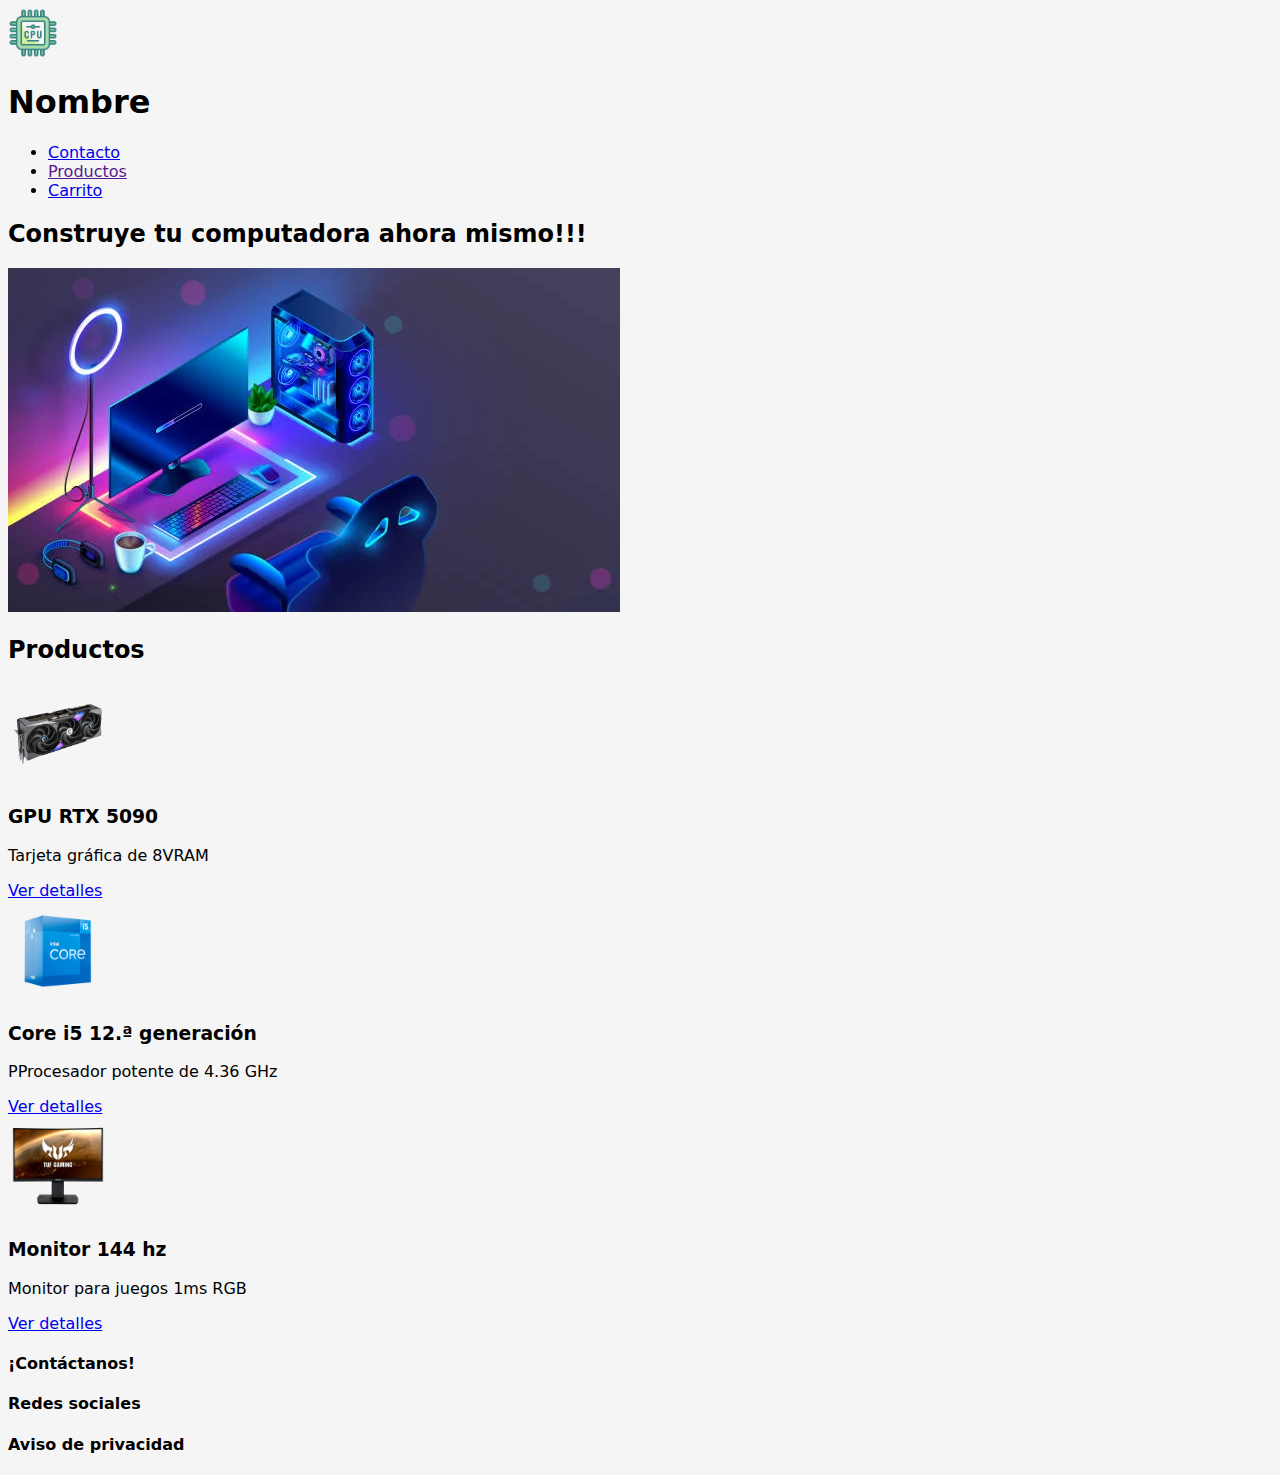
<file: index.html>
<!doctype html>
<html lang="en">

<head>
  <meta charset="utf-8">
  <meta name="viewport" content="width=device-width, initial-scale=1">
  <title>Inicio | s/n</title>
  <link href="https://cdn.jsdelivr.net/npm/bootstrap@5.3.8/dist/css/bootstrap.min.css" rel="stylesheet"
    integrity="sha384-sRIl4kxILFvY47J16cr9ZwB07vP4J8+LH7qKQnuqkuIAvNWLzeN8tE5YBujZqJLB" crossorigin="anonymous">

  <!-- <link rel="icon" href="./assets/procesador.png" /> -->
  <link rel="stylesheet" href="./css/main.css" />

  <!-- <link rel="preconnect" href="https://fonts.googleapis.com" />
  <link rel="preconnect" href="https://fonts.gstatic.com" crossorigin />
  <link
    href="https://fonts.googleapis.com/css2?family=Quicksand:wght@300..700&family=Raleway:ital,wght@0,100..900;1,100..900&display=swap"
    rel="stylesheet" /> -->

  <!-- <link rel="preconnect" href="https://fonts.googleapis.com" />
  <link rel="preconnect" href="https://fonts.gstatic.com" crossorigin />
  <link href="https://fonts.googleapis.com/css2?family=Roboto+Condensed:ital,wght@0,100..900;1,100..900&display=swap"
    rel="stylesheet" /> -->
</head>

<body>
  <!-- Barra de navegación -->
  <header>
    <nav id="navBar">
      <img src="./assets/procesador.png" alt="Logo de negocio" width="50" />
      <h1 id="mainTitle" class="pageTitle">Nombre</h1>

      <ul id="navLinks">
        <li class="navBarItem"><a href="./contacto.html">Contacto</a></li>
        <li class="navBarItem"><a href="">Productos</a></li>
        <li class="navBarItem"><a href="./carrito.html">Carrito</a></li>
      </ul>
    </nav>
  </header>

  <!-- Sección Hero -->
  <section>
    <h2 class="pageTitle">Construye tu computadora ahora mismo!!!</h2>
    <img src="./assets/escritorio-gamer-hero.webp" alt="Banner con escritorio gamer neón" />
  </section>

  <!-- Sección de productos -->
  <main>
    <section>
      <h2 class="pageTitle">Productos</h2>

      <div class="productRow">
        <div class="cardProduct">
          <img src="./assets/terjeta-grafica.webp" alt="Tarjeta gráfica" width="100" />
          <h3 class="pageTitle">GPU RTX 5090</h3>
          <p>Tarjeta gráfica de 8VRAM</p>
          <a href="https://www.nvidia.com/es-la/geforce/graphics-cards/50-series/rtx-5090/" target="_blank">Ver
            detalles</a>
        </div>

        <div class="cardProduct">
          <img src="./assets/corei5.png" alt="Procesador" width="100" />
          <h3 class="pageTitle">Core i5 12.ª generación</h3>
          <p>PProcesador potente de 4.36 GHz</p>
          <a href="https://www.intel.la/content/www/xl/es/products/sku/134586/intel-core-i512400-processor-18m-cache-up-to-4-40-ghz/specifications.html"
            target="_blank">Ver detalles</a>
        </div>

        <div class="cardProduct">
          <img src="./assets/monitor.webp" alt="Monitor" width="100" />
          <h3 class="pageTitle">Monitor 144 hz</h3>
          <p>Monitor para juegos 1ms RGB</p>
          <a href="https://www.asus.com/mx/displays-desktops/monitors/tuf-gaming/tuf-gaming-vg279q1r/"
            target="_blank">Ver detalles</a>
        </div>
      </div>
    </section>
  </main>

  <!-- Pie de página -->
  <footer>
    <section>
      <h4 class="pageTitle">¡Contáctanos!</h4>
    </section>

    <section>
      <h4 class="pageTitle">Redes sociales</h4>
    </section>

    <section>
      <h4 class="pageTitle">Aviso de privacidad</h4>
    </section>
  </footer>
  <script src="https://cdn.jsdelivr.net/npm/bootstrap@5.3.8/dist/js/bootstrap.bundle.min.js"
    integrity="sha384-FKyoEForCGlyvwx9Hj09JcYn3nv7wiPVlz7YYwJrWVcXK/BmnVDxM+D2scQbITxI"
    crossorigin="anonymous"></script>
</body>
</body>

</html>
</file>
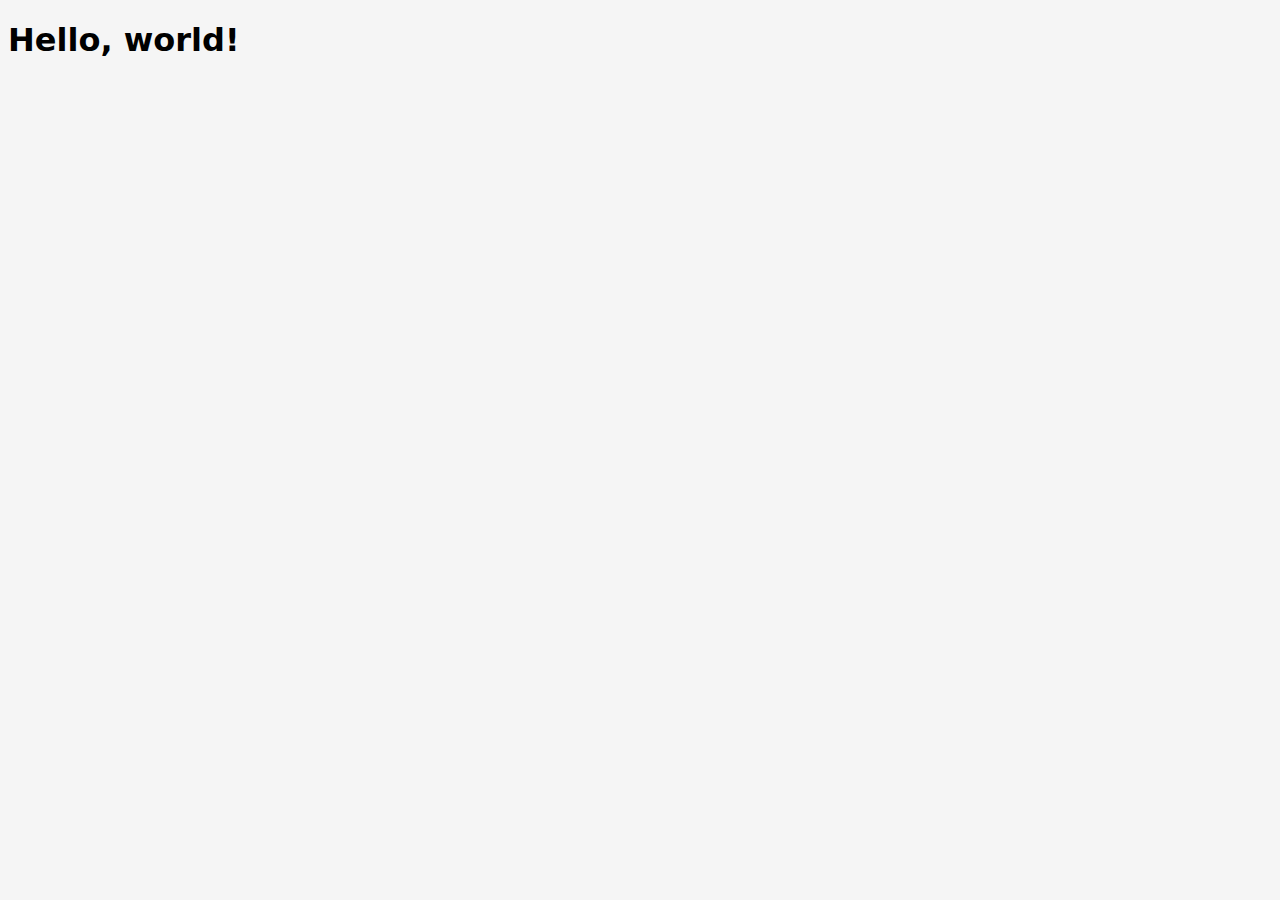
<file: carrito.html>
<!doctype html>
<html lang="en">

<head>
    <meta charset="utf-8">
    <meta name="viewport" content="width=device-width, initial-scale=1">
    <title>Carrito | s/n</title>
    <link href="https://cdn.jsdelivr.net/npm/bootstrap@5.3.8/dist/css/bootstrap.min.css" rel="stylesheet"
        integrity="sha384-sRIl4kxILFvY47J16cr9ZwB07vP4J8+LH7qKQnuqkuIAvNWLzeN8tE5YBujZqJLB" crossorigin="anonymous">
    <link rel="stylesheet" href="./css/main.css" />
</head>

<body>
    <h1>Hello, world!</h1>
    <script src="https://cdn.jsdelivr.net/npm/bootstrap@5.3.8/dist/js/bootstrap.bundle.min.js"
        integrity="sha384-FKyoEForCGlyvwx9Hj09JcYn3nv7wiPVlz7YYwJrWVcXK/BmnVDxM+D2scQbITxI"
        crossorigin="anonymous"></script>
</body>

</html>
</file>
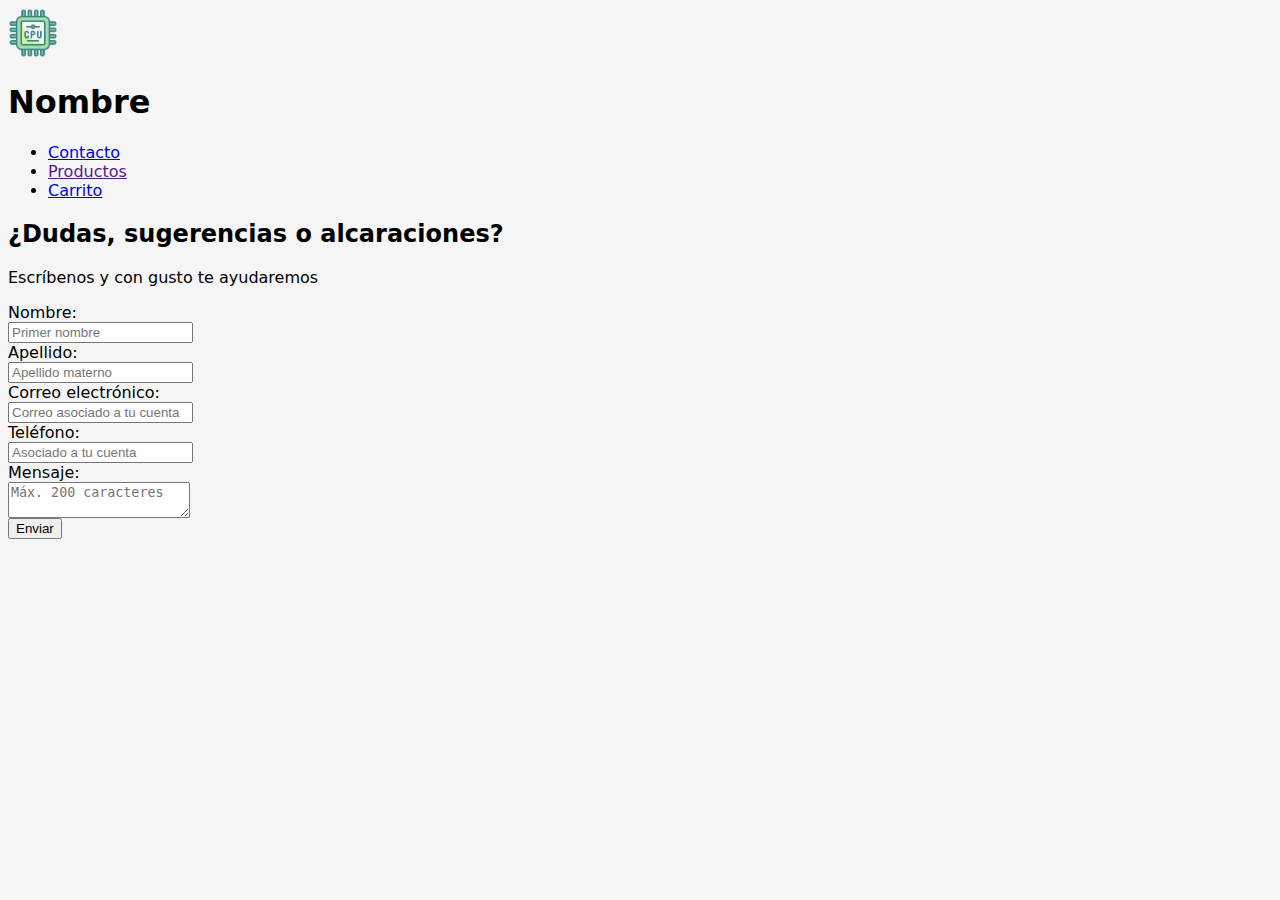
<file: contacto.html>
<!doctype html>
<html lang="en">

<head>
    <meta charset="utf-8">
    <meta name="viewport" content="width=device-width, initial-scale=1">
    <title>Contacto | s/n</title>
    <link href="https://cdn.jsdelivr.net/npm/bootstrap@5.3.8/dist/css/bootstrap.min.css" rel="stylesheet"
        integrity="sha384-sRIl4kxILFvY47J16cr9ZwB07vP4J8+LH7qKQnuqkuIAvNWLzeN8tE5YBujZqJLB" crossorigin="anonymous">
    <link rel="stylesheet" href="./css/main.css">

    <style>
        label,
        input,
        textarea {
            display: block;
        }
    </style>

</head>

<body>
    <!-- Barra de navegación -->
    <header>
        <nav id="navBar">
            <img src="./assets/procesador.png" alt="Logo de negocio" width="50" />
            <h1 id="mainTitle" class="pageTitle">Nombre</h1>

            <ul id="navLinks">
                <li class="navBarItem"><a href="./contacto.html">Contacto</a></li>
                <li class="navBarItem"><a href="">Productos</a></li>
                <li class="navBarItem"><a href="./carrito.html">Carrito</a></li>
            </ul>
        </nav>
    </header>

    <section>
        <h2>¿Dudas, sugerencias o alcaraciones?</h2>
        <p>Escríbenos y con gusto te ayudaremos</p>
    </section>

    <!-- Formulario -->
    <main>
        <form action="" method="">
            <label for="nombre">Nombre: </label>
            <input id="nombre" type="text" placeholder="Primer nombre">

            <label for="apellido">Apellido: </label>
            <input id="apellido" type="text" placeholder="Apellido materno">

            <label for="correo">Correo electrónico: </label>
            <input id="correo" type="email" placeholder="Correo asociado a tu cuenta">

            <label for="telefono">Teléfono: </label>
            <input type="telefono" type="tel" placeholder="Asociado a tu cuenta">

            <label for="mensaje">Mensaje: </label>
            <textarea id="mensaje" placeholder="Máx. 200 caracteres"></textarea>

            <button type="submit">Enviar</button>
        </form>
    </main>
    <script src="https://cdn.jsdelivr.net/npm/bootstrap@5.3.8/dist/js/bootstrap.bundle.min.js"
        integrity="sha384-FKyoEForCGlyvwx9Hj09JcYn3nv7wiPVlz7YYwJrWVcXK/BmnVDxM+D2scQbITxI"
        crossorigin="anonymous"></script>
</body>

</html>
</file>
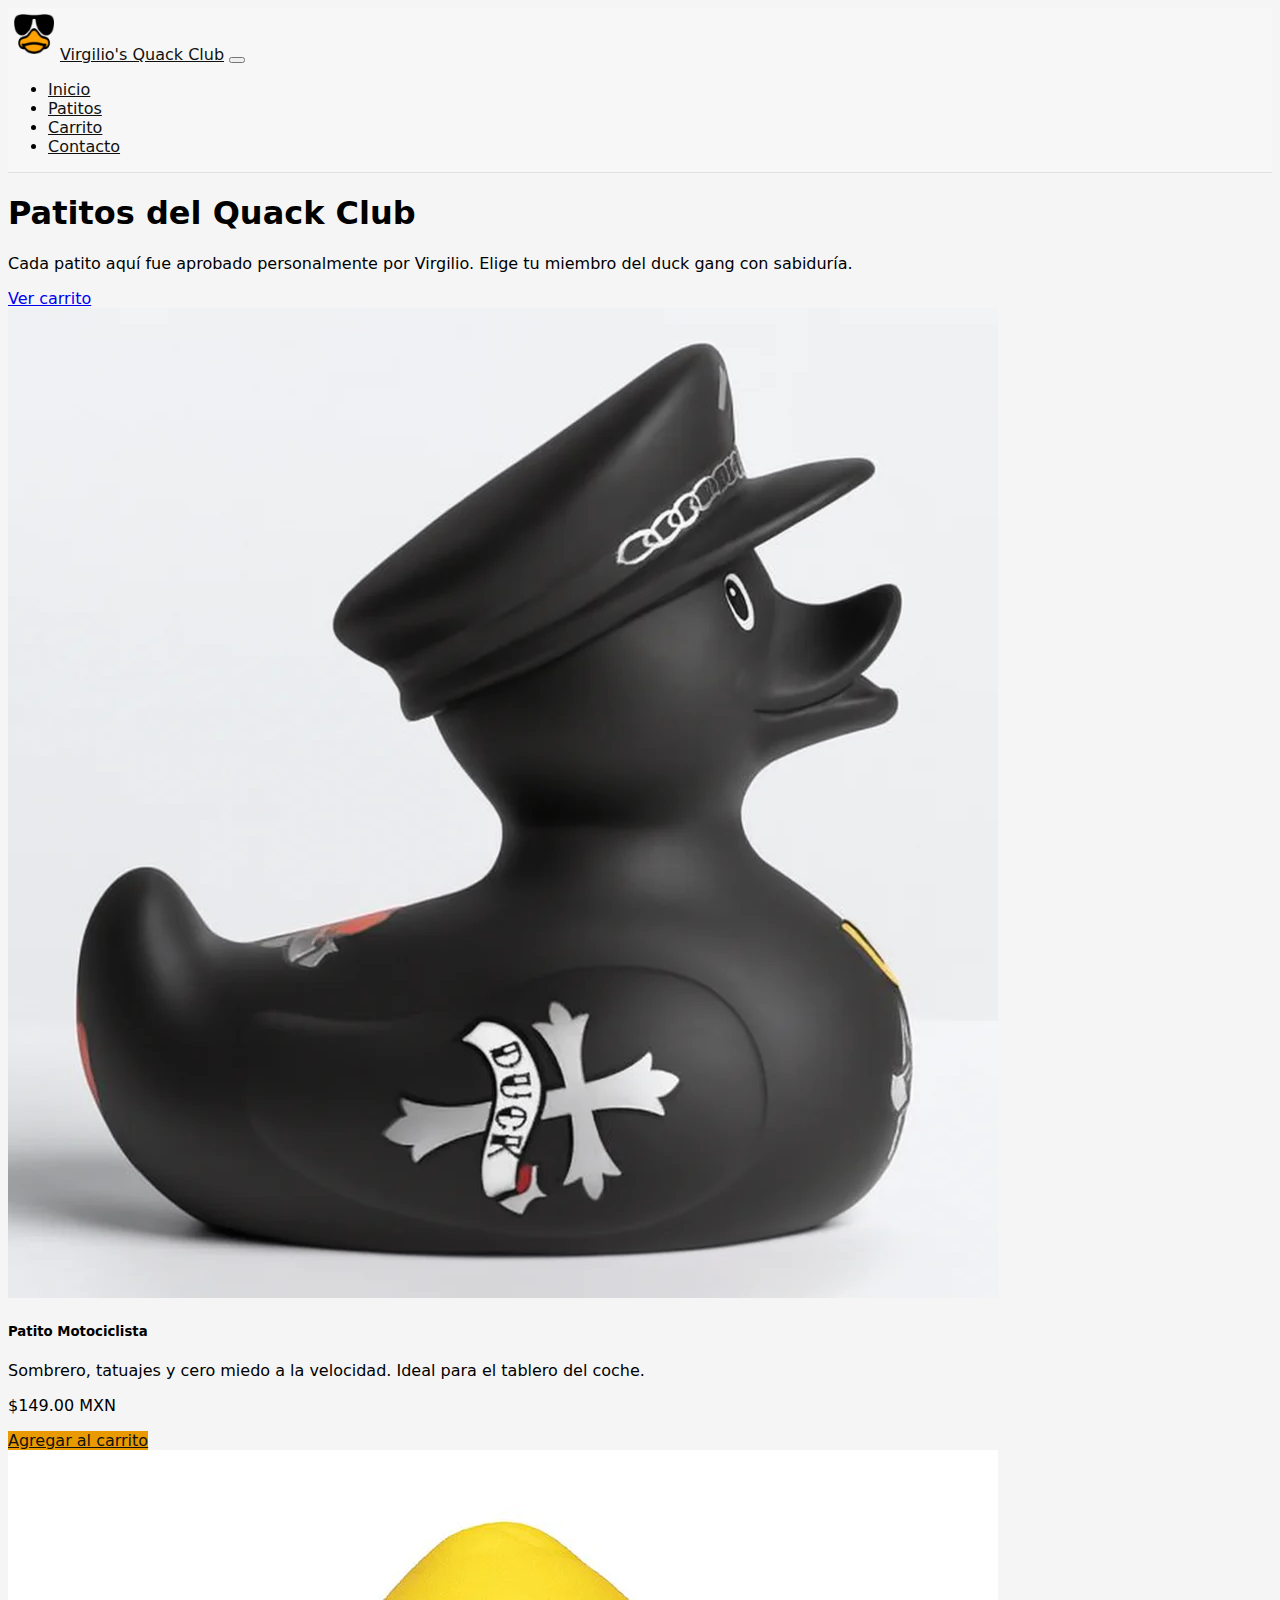
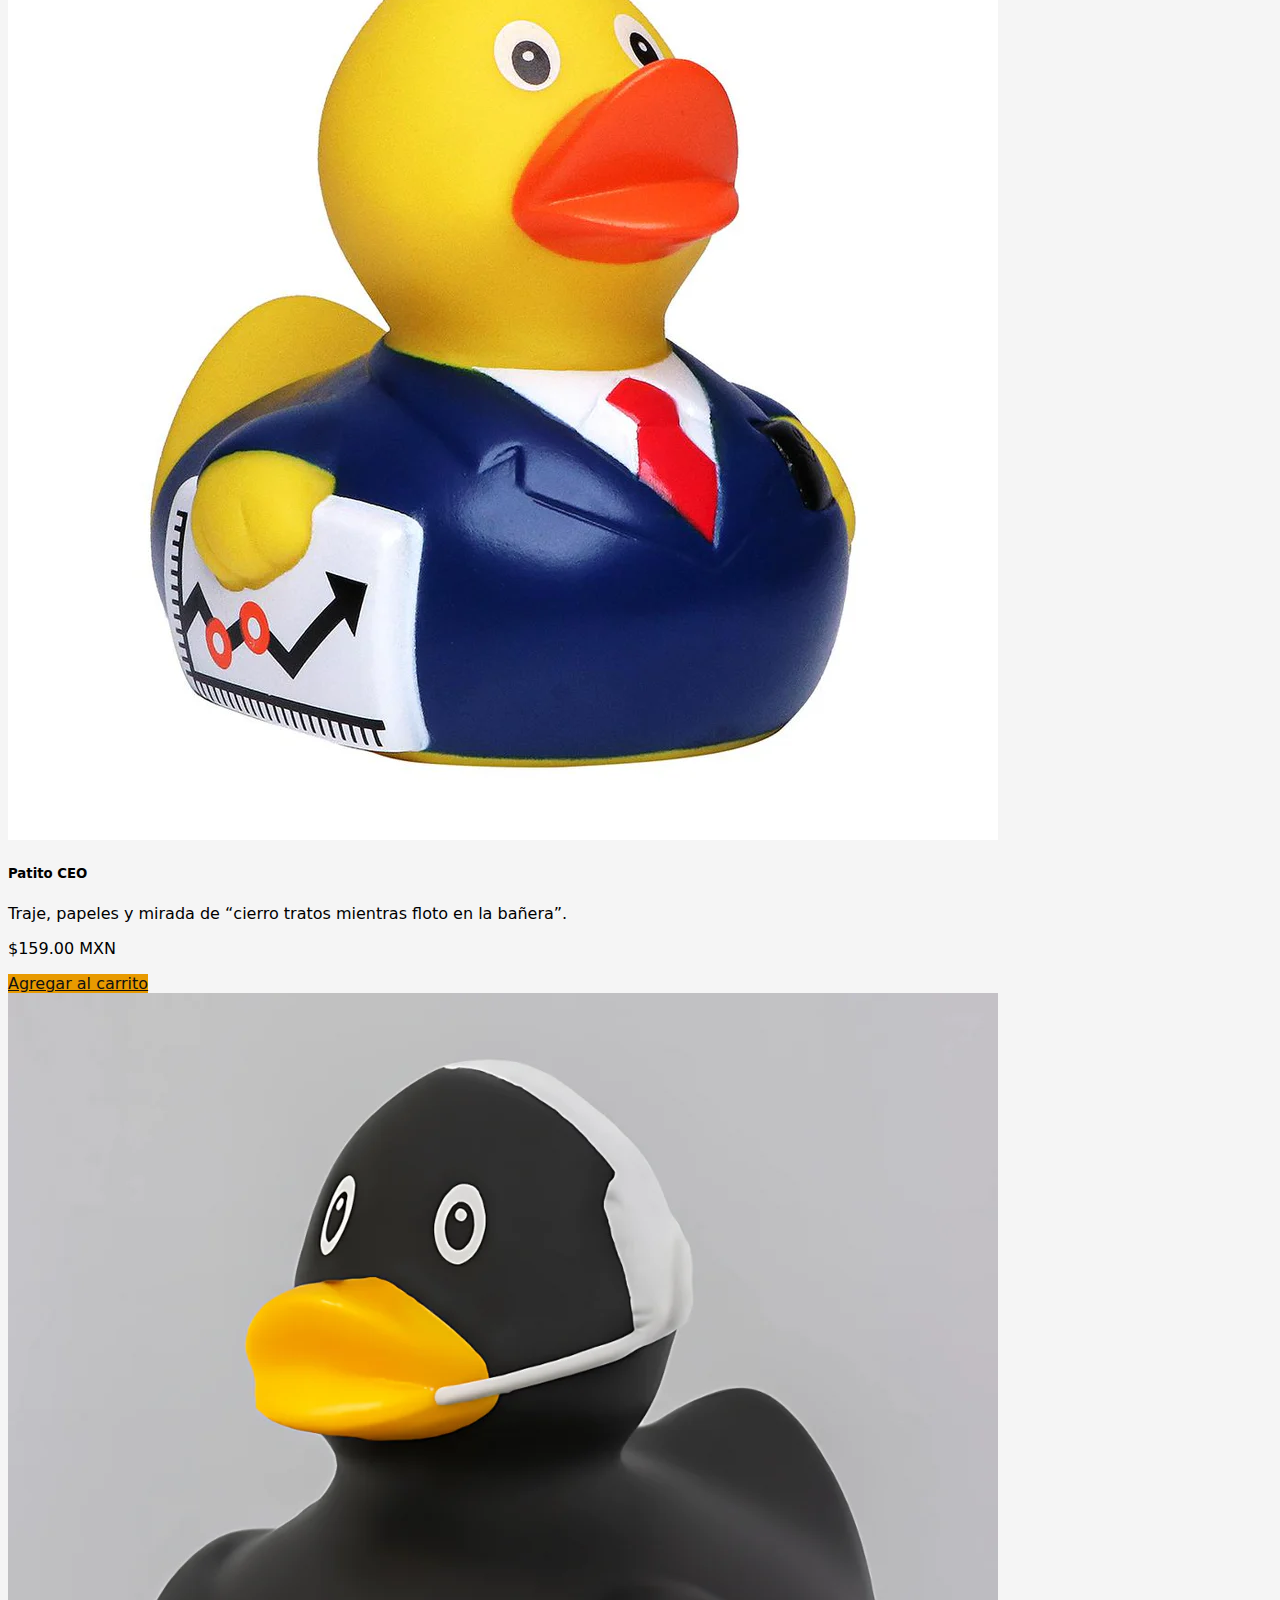
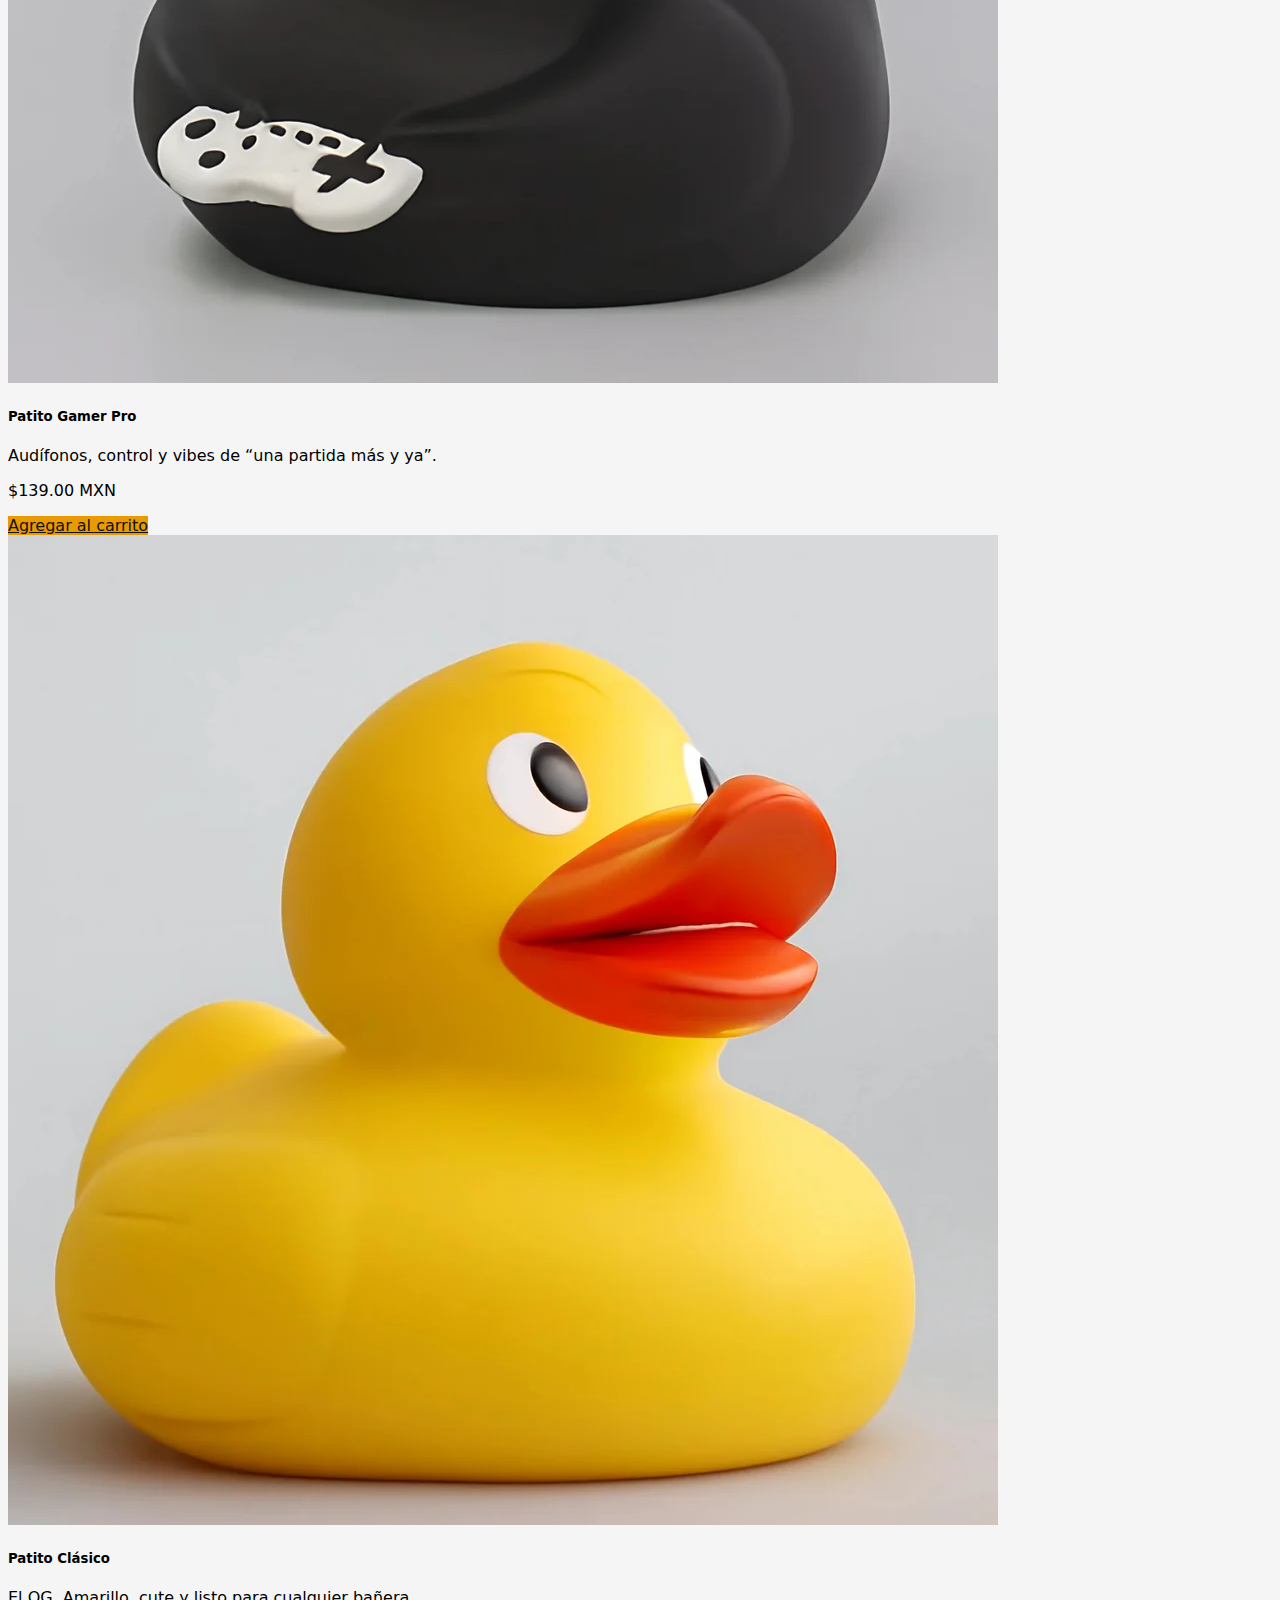
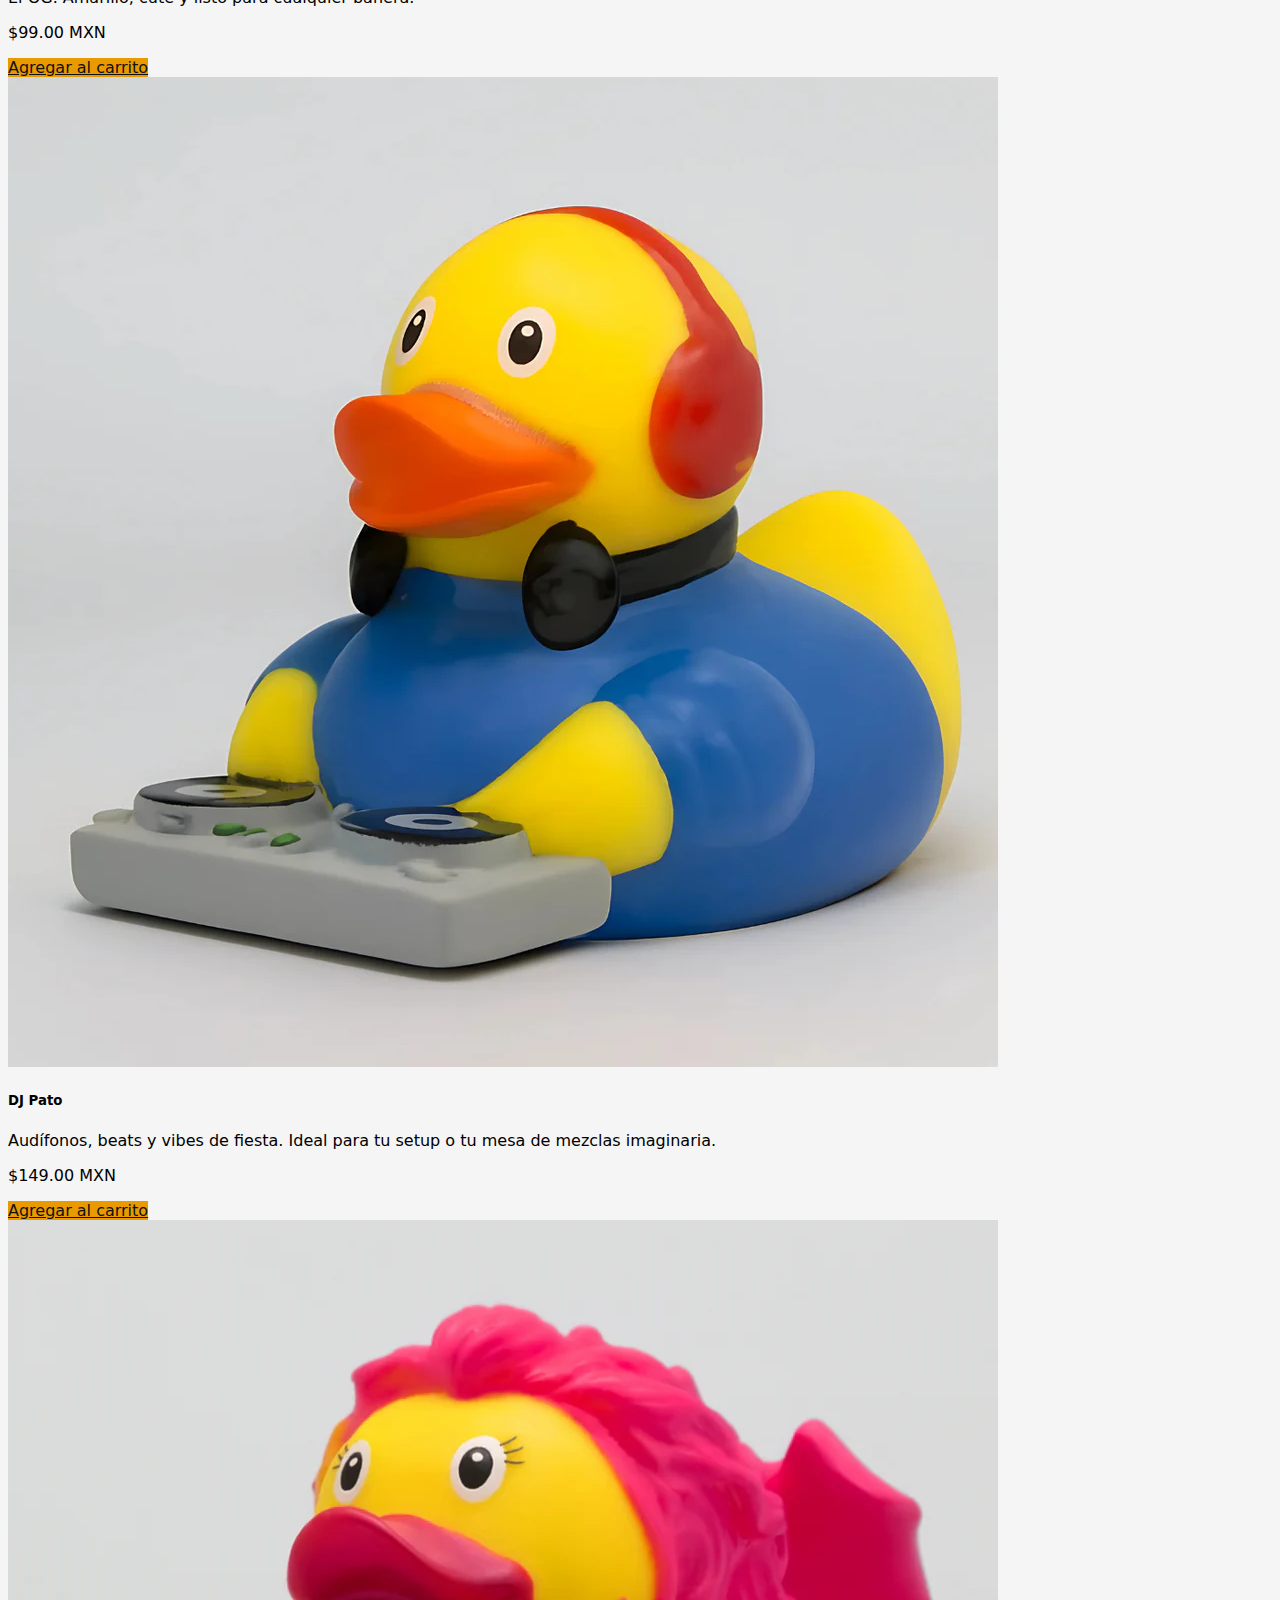
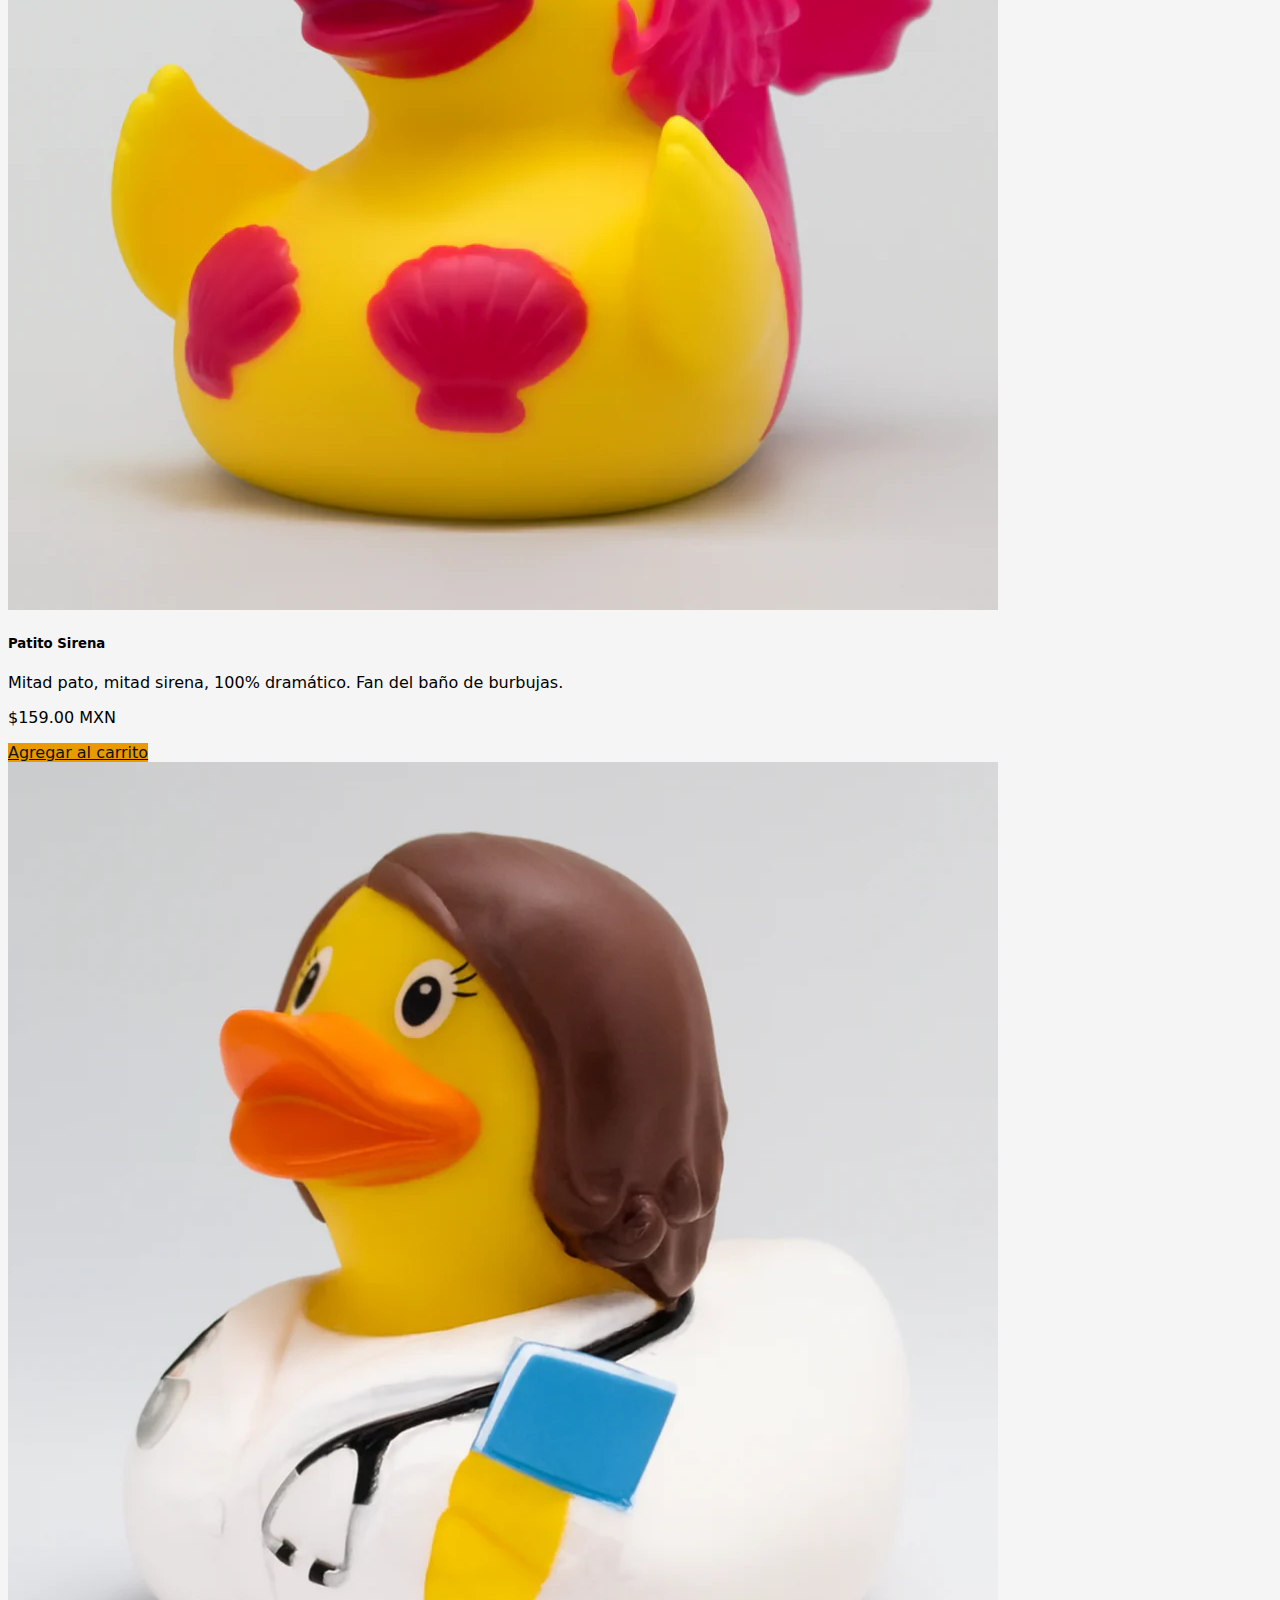
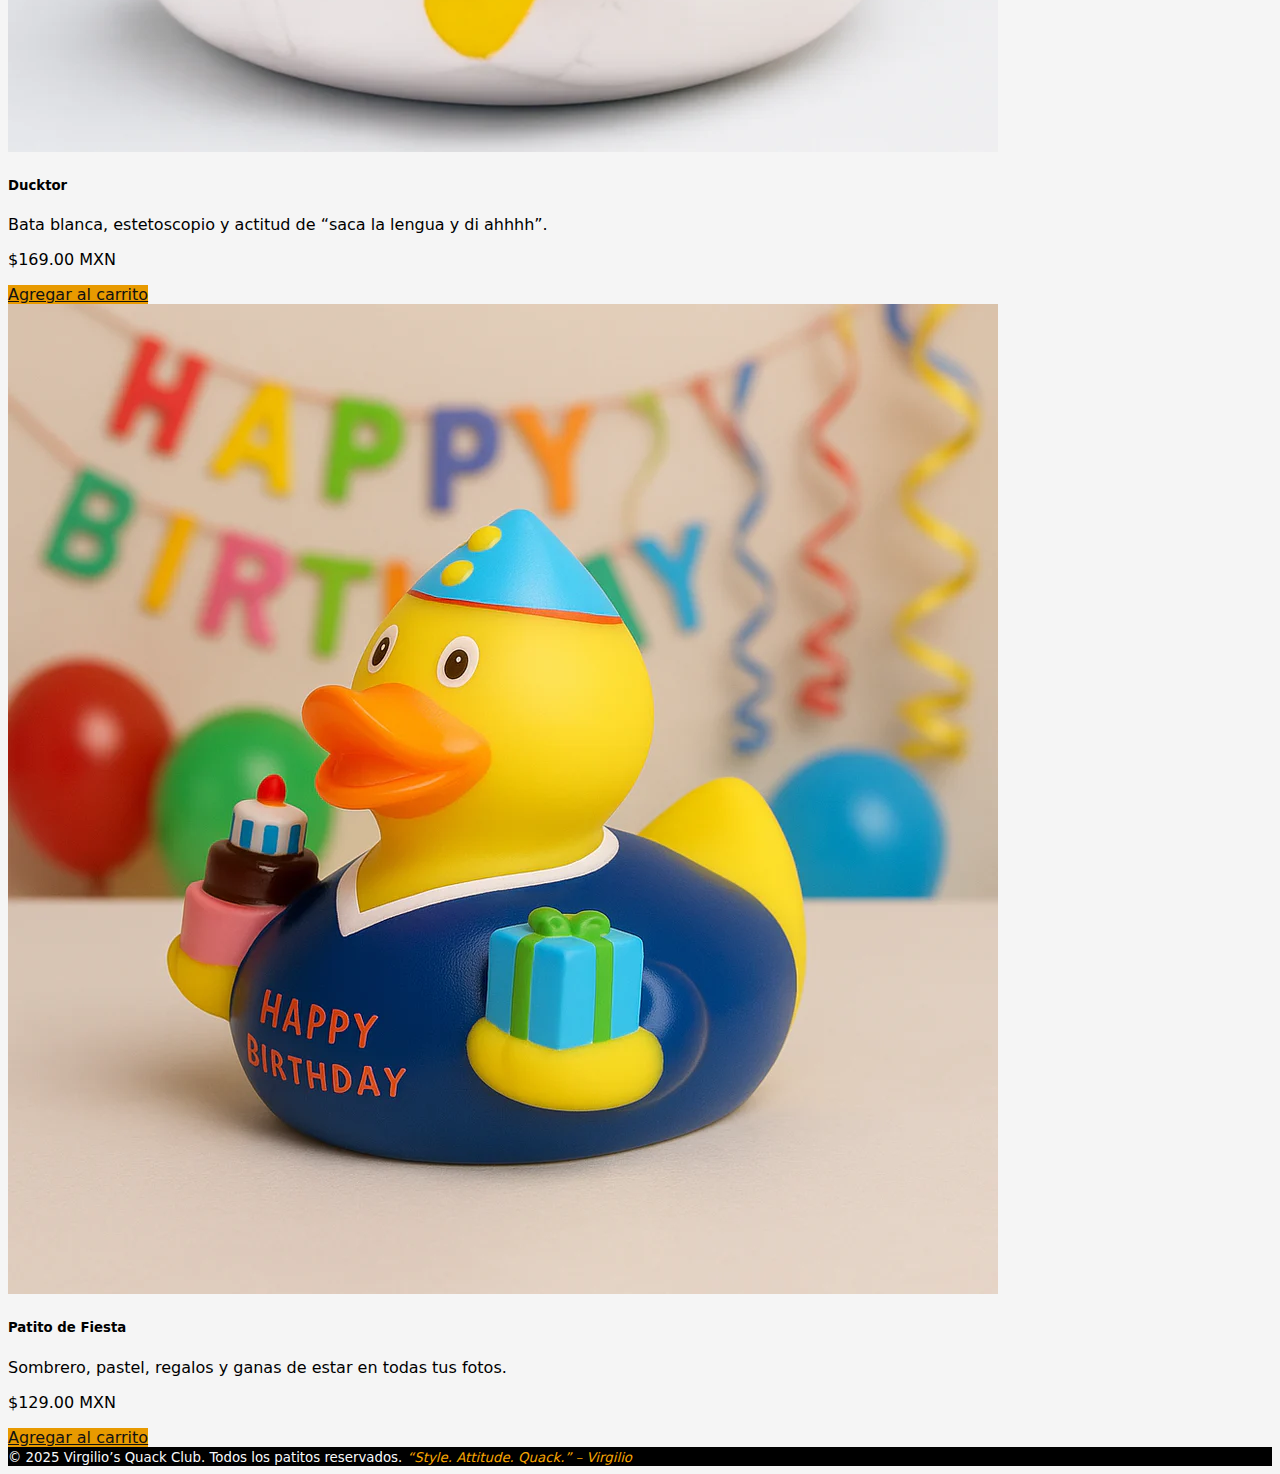
<file: productos.html>
<!DOCTYPE html>
<html lang="en">

<head>
  <meta charset="utf-8">
  <meta name="viewport" content="width=device-width, initial-scale=1">
  <title>Patitos - Virgilio's Quack Club</title>
  <link href="https://cdn.jsdelivr.net/npm/bootstrap@5.3.8/dist/css/bootstrap.min.css" rel="stylesheet"
    integrity="sha384-sRIl4kxILFvY47J16cr9ZwB07vP4J8+LH7qKQnuqkuIAvNWLzeN8tE5YBujZqJLB" crossorigin="anonymous"> <!-- Bootstrap -->
  <link rel="icon" href="./assets/vir-icono.ico" />
  <link rel="stylesheet" href="./css/main.css" />
</head>

<!-- body -->
<body>
  <!-- Barra de navegación -->
  <header>
    <nav class="navbar navbar-expand-lg navbar-light shadow nav-virgilio">
      <div class="container-fluid">
        <a class="navbar-brand fw-bold d-flex align-items-center" href="index.html">
          <img src="./assets/vir-icono.ico" width="40" style="margin: 6px;" alt="Virgilio Logo">Virgilio's Quack Club</a>
        <!-- Botón (hamburgesa) cuando se achica la pantilla -->
        <button class="navbar-toggler" type="button" data-bs-toggle="collapse" data-bs-target="#navbarNav"
          aria-controls="navbarNav" aria-expanded="false" aria-label="Toggle navigation">
          <span class="navbar-toggler-icon"></span>
        </button>

        <div class="collapse navbar-collapse" id="navbarNav">
          <ul class="navbar-nav">
            <li class="nav-item">
              <a class="nav-link active" aria-current="page" href="index.html">Inicio</a>
            </li>
            <li class="nav-item">
              <a class="nav-link" href="productos.html">Patitos</a>
            </li>
            <li class="nav-item">
              <a class="nav-link" href="carrito.html">Carrito</a>
            </li>
            <li class="nav-item">
              <a class="nav-link" href="contacto.html">Contacto</a>
            </li>
          </ul>
        </div>
      </div>
    </nav>
  </header>
  <!-- /Barra de navegación -->

  <!-- main -->
  <main class="py-5">
    <!-- intro -->
    <div class="container">
      <div class="row align-items-end mb-4">
        <div class="col-md-8">
          <h1 class="fw-bold mb-2">Patitos del Quack Club</h1>
          <p class="mb-0">
            Cada patito aquí fue aprobado personalmente por Virgilio.
            Elige tu miembro del duck gang con sabiduría.
          </p>
        </div>
        <div class="col-md-4 mt-3 mt-md-0 text-md-end">
          <a href="carrito.html" class="btn btn-outline-dark">Ver carrito</a>
        </div>
      </div>
      <!-- /intro -->

      <!-- Cards -->
      <div class="row g-4">
        <!-- Patito Motociclista -->
        <div class="col-12 col-sm-6 col-md-4 col-lg-3">
          <div class="card h-100 shadow-sm border-0">
            <img src="./assets/patito-motociclista.webp" class="card-img-top" alt="Patito Motociclista">
            <div class="card-body d-flex flex-column">
              <h5 class="card-title">Patito Motociclista</h5>
              <p class="card-text mb-2">
                Sombrero, tatuajes y cero miedo a la velocidad. Ideal para el tablero del coche.
              </p>
              <p class="fw-bold mb-3">$149.00 MXN</p>
              <a href="carrito.html" class="btn btn-virgilio mt-auto">Agregar al carrito</a>
            </div>
          </div>
        </div>

        <!-- Patito CEO -->
        <div class="col-12 col-sm-6 col-md-4 col-lg-3">
          <div class="card h-100 shadow-sm border-0">
            <img src="./assets/patito-ceo.webp" class="card-img-top" alt="Patito CEO">
            <div class="card-body d-flex flex-column">
              <h5 class="card-title">Patito CEO</h5>
              <p class="card-text mb-2">
                Traje, papeles y mirada de “cierro tratos mientras floto en la bañera”.
              </p>
              <p class="fw-bold mb-3">$159.00 MXN</p>
              <a href="carrito.html" class="btn btn-virgilio mt-auto">Agregar al carrito</a>
            </div>
          </div>
        </div>

        <!-- Patito Gamer -->
        <div class="col-12 col-sm-6 col-md-4 col-lg-3">
          <div class="card h-100 shadow-sm border-0">
            <img src="./assets/patito-gamer.webp" class="card-img-top" alt="Patito Gamer Pro">
            <div class="card-body d-flex flex-column">
              <h5 class="card-title">Patito Gamer Pro</h5>
              <p class="card-text mb-2">
                Audífonos, control y vibes de “una partida más y ya”.
              </p>
              <p class="fw-bold mb-3">$139.00 MXN</p>
              <a href="carrito.html" class="btn btn-virgilio mt-auto">Agregar al carrito</a>
            </div>
          </div>
        </div>

        <!-- Patito Clásico -->
        <div class="col-12 col-sm-6 col-md-4 col-lg-3">
          <div class="card h-100 shadow-sm border-0">
            <img src="./assets/patito-clasico.webp" class="card-img-top" alt="Patito Clásico">
            <div class="card-body d-flex flex-column">
              <h5 class="card-title">Patito Clásico</h5>
              <p class="card-text mb-2">
                El OG. Amarillo, cute y listo para cualquier bañera.
              </p>
              <p class="fw-bold mb-3">$99.00 MXN</p>
              <a href="carrito.html" class="btn btn-virgilio mt-auto">Agregar al carrito</a>
            </div>
          </div>
        </div>

        <!-- Patito Rapero -->
        <div class="col-12 col-sm-6 col-md-4 col-lg-3">
          <div class="card h-100 shadow-sm border-0">
            <img src="./assets/patito-dj.webp" class="card-img-top" alt="DJ Pato">
            <div class="card-body d-flex flex-column">
              <h5 class="card-title">DJ Pato</h5>
              <p class="card-text mb-2">
                Audífonos, beats y vibes de fiesta. Ideal para tu setup o tu mesa de mezclas imaginaria.
              </p>
              <p class="fw-bold mb-3">$149.00 MXN</p>
              <a href="carrito.html" class="btn btn-virgilio mt-auto">Agregar al carrito</a>
            </div>
          </div>
        </div>

        <!-- Patito Sirena -->
        <div class="col-12 col-sm-6 col-md-4 col-lg-3">
          <div class="card h-100 shadow-sm border-0">
            <img src="./assets/patito-sirena.webp" class="card-img-top" alt="Patito Sirena">
            <div class="card-body d-flex flex-column">
              <h5 class="card-title">Patito Sirena</h5>
              <p class="card-text mb-2">
                Mitad pato, mitad sirena, 100% dramático. Fan del baño de burbujas.
              </p>
              <p class="fw-bold mb-3">$159.00 MXN</p>
              <a href="carrito.html" class="btn btn-virgilio mt-auto">Agregar al carrito</a>
            </div>
          </div>
        </div>

        <!-- Patito Doctor -->
        <div class="col-12 col-sm-6 col-md-4 col-lg-3">
          <div class="card h-100 shadow-sm border-0">
            <img src="./assets/ducktor.webp" class="card-img-top" alt="Ducktor">
            <div class="card-body d-flex flex-column">
              <h5 class="card-title">Ducktor</h5>
              <p class="card-text mb-2">
                Bata blanca, estetoscopio y actitud de “saca la lengua y di ahhhh”.
              </p>
              <p class="fw-bold mb-3">$169.00 MXN</p>
              <a href="carrito.html" class="btn btn-virgilio mt-auto">Agregar al carrito</a>
            </div>
          </div>
        </div>

        <!-- Patito Fiesta -->
        <div class="col-12 col-sm-6 col-md-4 col-lg-3">
          <div class="card h-100 shadow-sm border-0">
            <img src="./assets/patito-fiesta.webp" class="card-img-top" alt="Patito de Fiesta">
            <div class="card-body d-flex flex-column">
              <h5 class="card-title">Patito de Fiesta</h5>
              <p class="card-text mb-2">
                Sombrero, pastel, regalos y ganas de estar en todas tus fotos.
              </p>
              <p class="fw-bold mb-3">$129.00 MXN</p>
              <a href="carrito.html" class="btn btn-virgilio mt-auto">Agregar al carrito</a>
            </div>
          </div>
        </div>

      </div>
    </div>
    <!-- /Cards -->
  </main>
  <!-- /main -->

  <!-- Pie de página -->
  <footer class="py-4 footer-virgilio">
    <div class="container text-center">
      <small class="d-block">&copy; 2025 Virgilio’s Quack Club. Todos los patitos reservados.</small>
      <small class="d-block footer-quote">“Style. Attitude. Quack.” – Virgilio</small>
    </div>
  </footer>
  <!-- /Pie de página -->

    <script
      src="https://cdn.jsdelivr.net/npm/bootstrap@5.3.8/dist/js/bootstrap.bundle.min.js"
      integrity="sha384-FKyoEForCGlyvwx9Hj09JcYn3nv7wiPVlz7YYwJrWVcXK/BmnVDxM+D2scQbITxI"
      crossorigin="anonymous">
    </script>
  </body>
</html>
</file>
<file: css/main.css>
/* Variables */
html {
  --naranja-pico: #f9a602;
  --gris-suave: #f5f5f5;
  --dorado-cadena: #d4af37;
}

/* Global */
body {
  font-family: system-ui, -apple-system, BlinkMacSystemFont, "Segoe UI", sans-serif;
  background-color: var(--gris-suave);
}

/* Navbar */
.nav-virgilio {
  background-color: #f7f7f7 !important;
  border-bottom: 1px solid #e0e0e0;
}

.nav-virgilio .navbar-brand,
.nav-virgilio .nav-link {
  color: #111 !important;
}

/* Hero */
.hero-virgilio {
  background: radial-gradient(circle at top left, #ffd93b 0, #f9a602 30%, #000000 80%);
  color: #fff;
}
.text-hero-tag {
  color: #ffffff !important;
  text-shadow: 0 2px 4px rgba(0,0,0,0.45);
  letter-spacing: 0.5px;
}
.hero-img {
  max-width: 400px;
  min-width: 260px;
  filter: drop-shadow(0 5px 20px rgba(212, 175, 55, 0.45));
  animation: floatVirgilio 4s ease-in-out infinite;
}
@keyframes floatVirgilio {
  0% { transform: translateY(0px); }
  50% { transform: translateY(-10px); }
  100% { transform: translateY(0px); }
}
/* hero */

/* Botón principal */
.btn-virgilio {
  background-color: #e89a00;
  border: none;
  color: #111;
}

.btn-virgilio:hover {
  background-color: #d98700;
  border-color: #000;
  box-shadow: 0 4px 10px rgba(0,0,0,0.35);
}
/* Botón principal */

/* Cards */
.card-title {
  font-weight: 600;
}

/* Footer */
.footer-virgilio {
  background-color: #000;
  color: #f9fafb;
}

.footer-virgilio .footer-quote {
  color: var(--naranja-pico);
  font-style: italic;
}
/* Footer */
</file>
